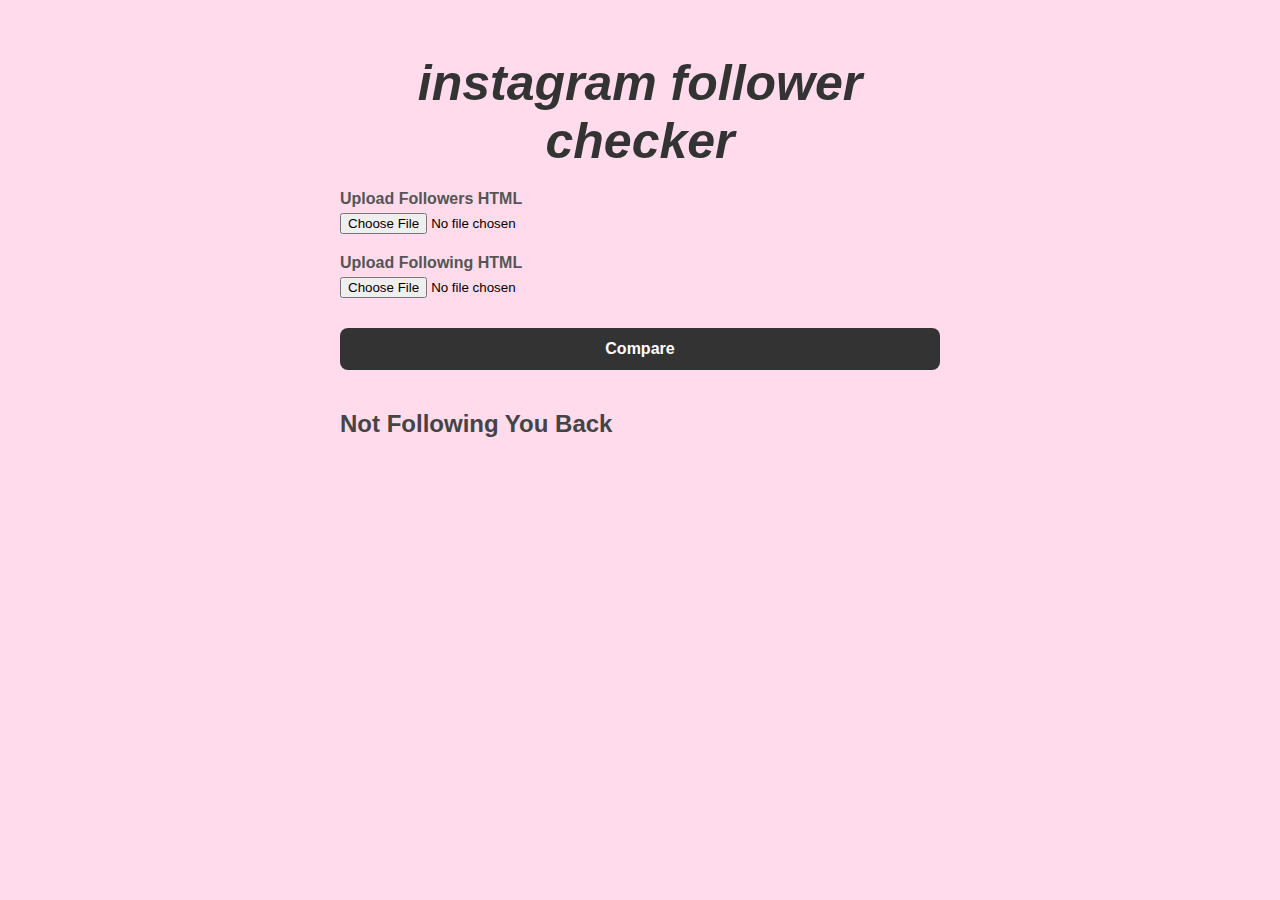
<file: index.html>
<!DOCTYPE html>
<html lang="en">
<head>
  <meta charset="UTF-8">
  <meta name="viewport" content="width=device-width, initial-scale=1.0">
  <title>Instagram Follow Check</title>
  <link rel="stylesheet" href="style.css">
  <link href="https://fonts.googleapis.com/css2?family=Lexend+Deca&display=swap" rel="stylesheet">
  <link rel="icon" href="instagram-favicon.png" type="image/png" />
</head>

<body>
  <h1>instagram follower checker</h1>

  <label for="followers">Upload Followers HTML</label>
  <input type="file" id="followers" accept=".html">

  <label for="following">Upload Following HTML</label>
  <input type="file" id="following" accept=".html">

  <button onclick="compare()"> Compare</button>

  <h2>Not Following You Back</h2>
  <ul id="results"></ul>

  <script>
    let followersSet = new Set();
    let followingSet = new Set();

    function extractUsernames(file, callback) {
      const reader = new FileReader();
      reader.onload = function(event) {
        const parser = new DOMParser();
        const doc = parser.parseFromString(event.target.result, 'text/html');
        const links = doc.querySelectorAll('a');
        const usernames = new Set();
        links.forEach(link => {
          if (link.textContent.trim()) {
            usernames.add(link.textContent.trim());
          }
        });
        callback(usernames);
      };
      reader.readAsText(file);
    }

    document.getElementById('followers').addEventListener('change', function(e) {
      extractUsernames(e.target.files[0], (usernames) => followersSet = usernames);
    });

    document.getElementById('following').addEventListener('change', function(e) {
      extractUsernames(e.target.files[0], (usernames) => followingSet = usernames);
    });

    function compare() {
      const notFollowingBack = Array.from(followingSet).filter(user => !followersSet.has(user));
      const resultsList = document.getElementById('results');
      resultsList.innerHTML = '';
      notFollowingBack.forEach(user => {
        const li = document.createElement('li');
        li.textContent = user;
        resultsList.appendChild(li);
      });
    }
  </script>
</body>
</html>
</file>
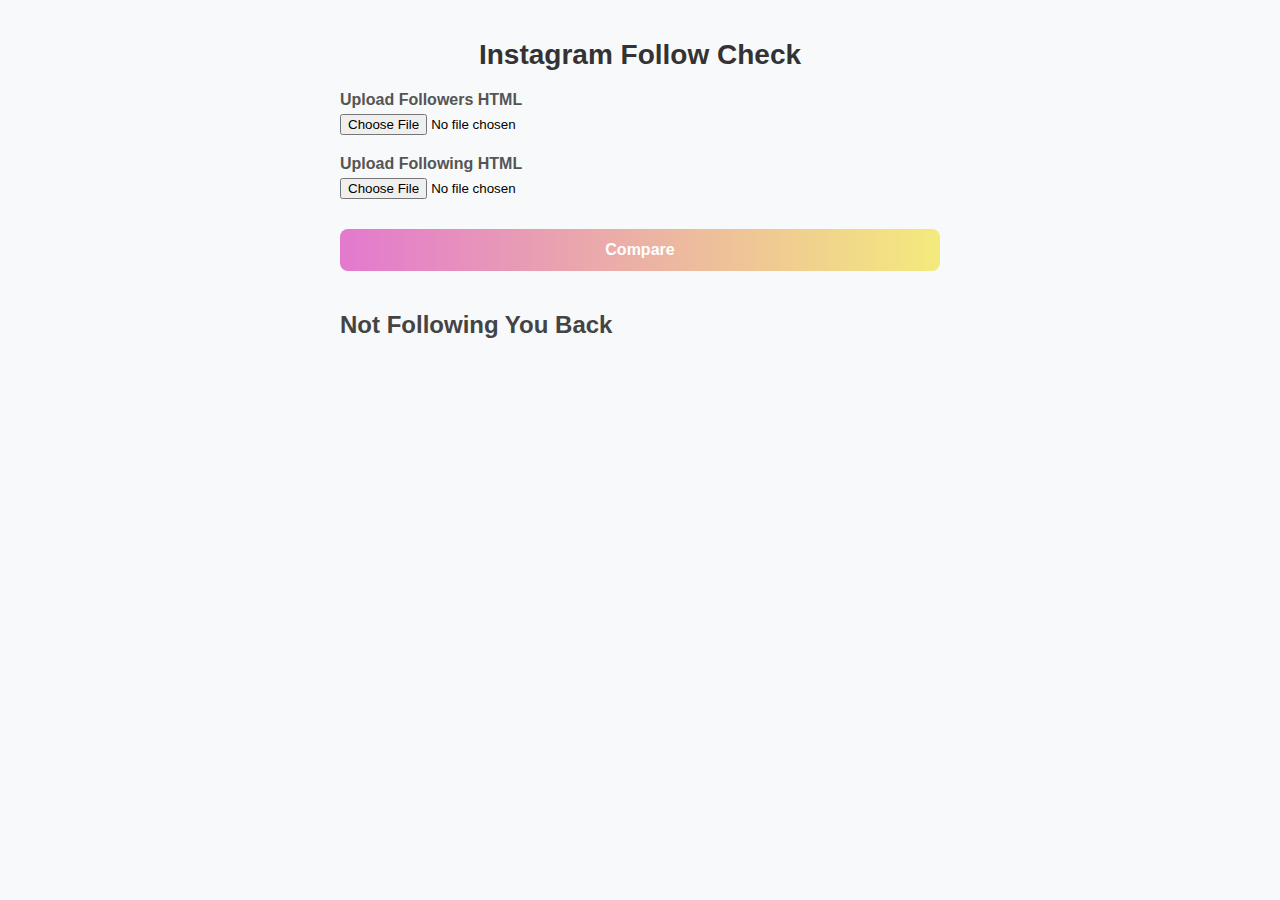
<file: instagram.html>
<!DOCTYPE html>
<html lang="en">
<head>
  <meta charset="UTF-8">
  <meta name="viewport" content="width=device-width, initial-scale=1.0">
  <title>Instagram Follow Check</title>
  <style>
    body {
      font-family: Arial, sans-serif;
      max-width: 600px;
      margin: auto;
      padding: 20px;
      background-color: #f8f9fa;
    }
    h1 {
      font-size: 28px;
      margin-bottom: 20px;
      text-align: center;
      color: #333;
    }
    label {
      display: block;
      margin-top: 20px;
      font-weight: bold;
      color: #555;
    }
    input[type="file"] {
      margin-top: 5px;
    }
    button {
      margin-top: 30px;
      padding: 12px 24px;
      background: linear-gradient(to right, #e379ce, #f4ea7c);
      color: white;
      border: none;
      border-radius: 8px;
      font-size: 16px;
      font-weight: bold;
      cursor: pointer;
      transition: all 0.3s ease;
      display: block;
      width: 100%;
    }
    button:hover {
      background: linear-gradient(to right, #d160bb, #f2d748);
      transform: translateY(-2px);
      box-shadow: 0 4px 12px rgba(0, 0, 0, 0.2);
    }
    ul {
      margin-top: 20px;
      padding-left: 20px;
    }
    h2 {
      margin-top: 40px;
      color: #444;
    }
  </style>
</head>
<body>
  <h1>Instagram Follow Check</h1>

  <label for="followers">Upload Followers HTML</label>
  <input type="file" id="followers" accept=".html">

  <label for="following">Upload Following HTML</label>
  <input type="file" id="following" accept=".html">

  <button onclick="compare()"> Compare</button>

  <h2>Not Following You Back</h2>
  <ul id="results"></ul>

  <script>
    let followersSet = new Set();
    let followingSet = new Set();

    function extractUsernames(file, callback) {
      const reader = new FileReader();
      reader.onload = function(event) {
        const parser = new DOMParser();
        const doc = parser.parseFromString(event.target.result, 'text/html');
        const links = doc.querySelectorAll('a');
        const usernames = new Set();
        links.forEach(link => {
          if (link.textContent.trim()) {
            usernames.add(link.textContent.trim());
          }
        });
        callback(usernames);
      };
      reader.readAsText(file);
    }

    document.getElementById('followers').addEventListener('change', function(e) {
      extractUsernames(e.target.files[0], (usernames) => followersSet = usernames);
    });

    document.getElementById('following').addEventListener('change', function(e) {
      extractUsernames(e.target.files[0], (usernames) => followingSet = usernames);
    });

    function compare() {
      const notFollowingBack = Array.from(followingSet).filter(user => !followersSet.has(user));
      const resultsList = document.getElementById('results');
      resultsList.innerHTML = '';
      notFollowingBack.forEach(user => {
        const li = document.createElement('li');
        li.textContent = user;
        resultsList.appendChild(li);
      });
    }
  </script>
</body>
</html>
</file>
<file: style.css>
body {
    font-family: Arial, sans-serif;
    max-width: 600px;
    margin: auto;
    padding: 20px;
    background-color: #ffdbec;
}
h1 {
    font-size: 28px;
    margin-bottom: 20px;
    text-align: center;
    color: #333;
    font-family: 'Inter', sans-serif;
    font-weight: 900;
    font-style: italic;
    font-size: 50px
}
label {
    display: block;
    margin-top: 20px;
    font-weight: bold;
    color: #555;
}
input[type="file"] {
    margin-top: 5px;
}
button {
    margin-top: 30px;
    padding: 12px 24px;
    background: #333;
    color: white;
    border: none;
    border-radius: 8px;
    font-size: 16px;
    font-weight: bold;
    cursor: pointer;
    transition: all 0.3s ease;
    display: block;
    width: 100%;
}
button:hover {
    background: #4d4d4d;
    transform: translateY(-2px);
    box-shadow: 0 4px 12px rgba(0, 0, 0, 0.2);
}
ul {
    margin-top: 20px;
    padding-left: 20px;
}
h2 {
    margin-top: 40px;
    color: #444;
}
</file>
